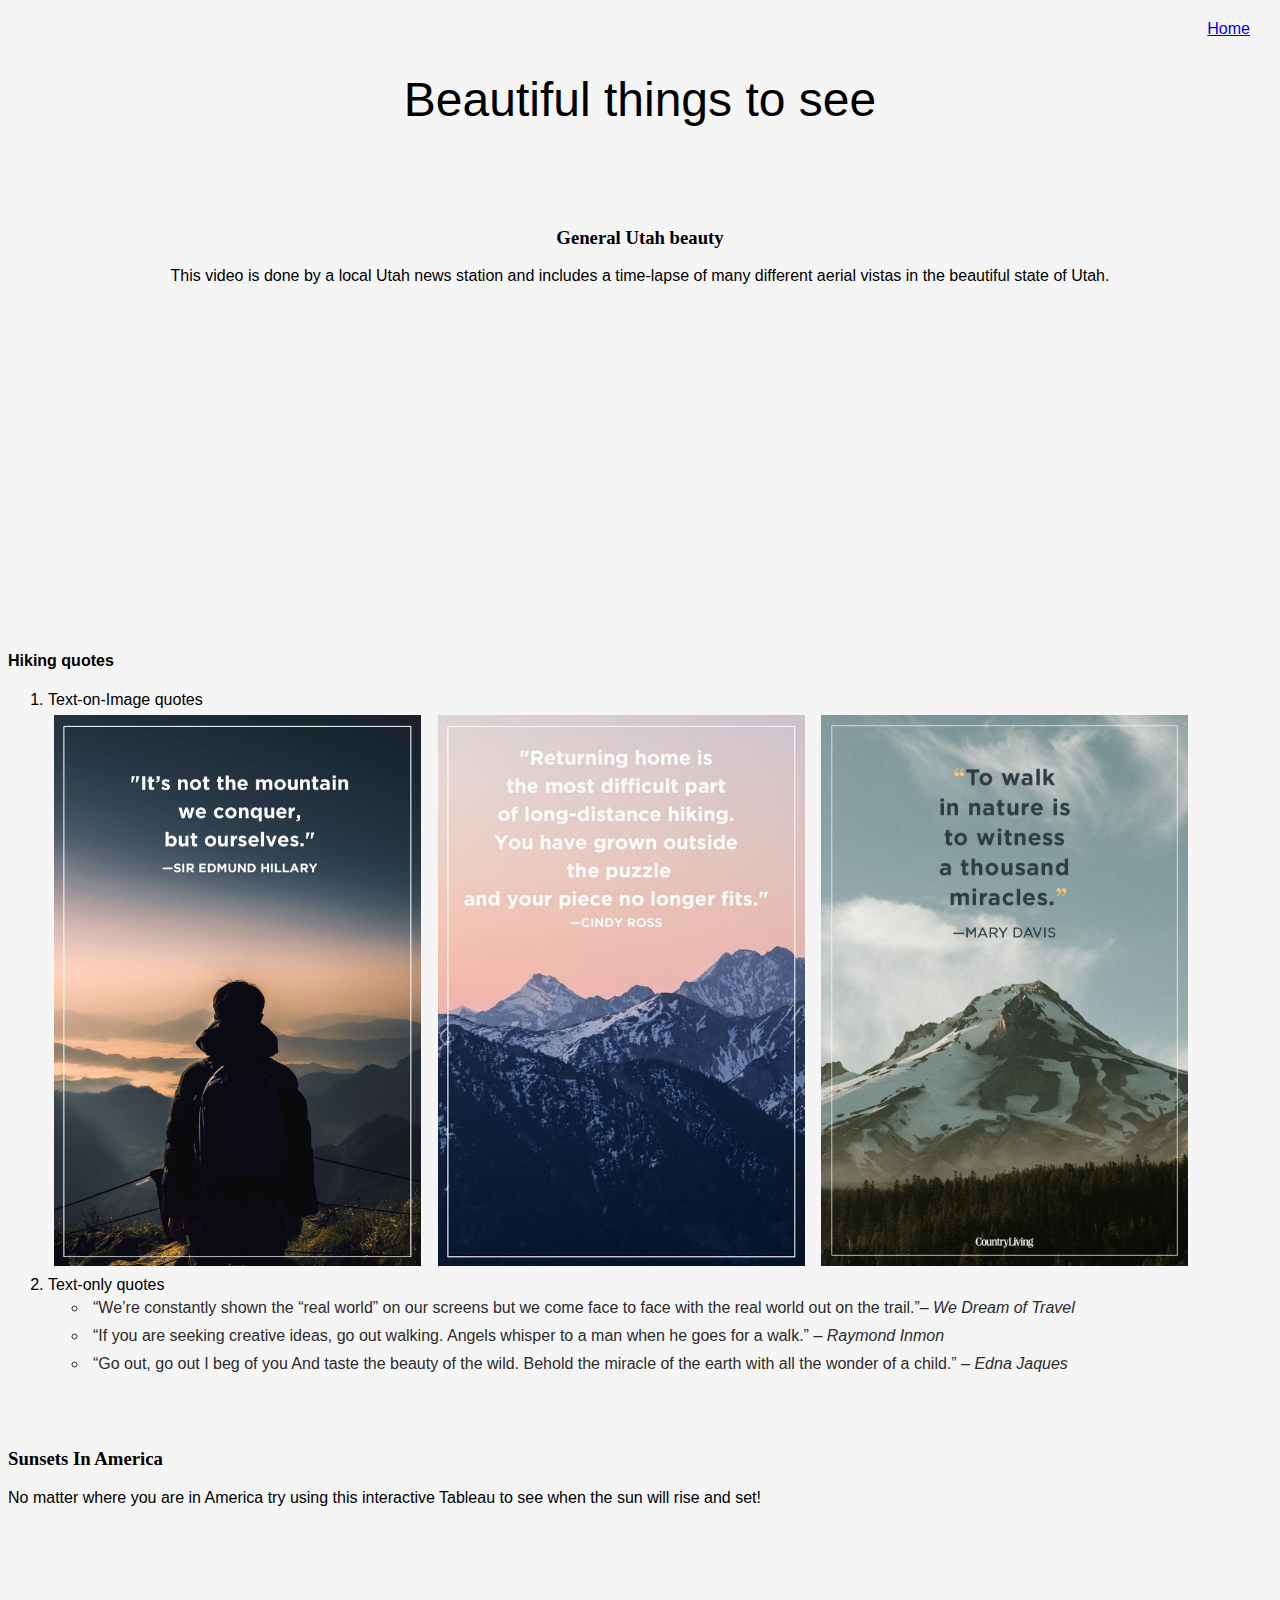
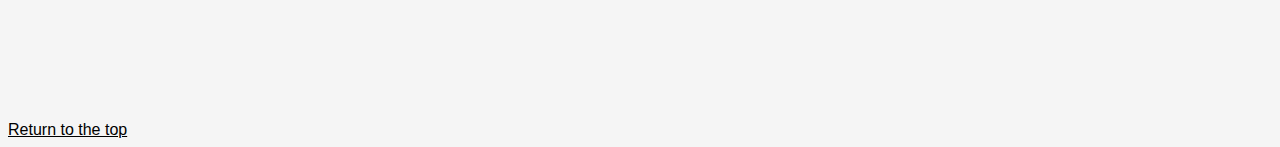
<file: personal.html>
<!DOCTYPE html>
<html lang="en">
<head>
    <meta charset="UTF-8">
    <meta http-equiv="X-UA-Compatible" content="IE=edge">
    <meta name="viewport" content="width=device-width, initial-scale=1.0">
    <title>Hiking personal page</title>
    <link href="css/customstyles.css" rel="stylesheet" />
</head>
<body>
    <!--Header and background header-->
    <div class="headimage">
        <!-- Linking to home -->
        <a href="index.html" target="_blank" id="top" class="home">Home</a>
        <br><br><br><h1 class="headers">Beautiful things to see</h1>
    </div>
    <!--Lists-->
    <div>
         <h3 class="subtitle" style="text-align:center">General Utah beauty</h3>
            <p style="text-align:center">This video is done by a local Utah news station and includes a time-lapse of many different aerial vistas in the beautiful state of Utah.</p>
        <!--Youtube video-->
        <div class="video">
            <iframe  width="560" height="315" src="https://www.youtube.com/embed/leHeowrsjo0" title="YouTube video player" frameborder="0" allow="accelerometer; autoplay; clipboard-write; encrypted-media; gyroscope; picture-in-picture" allowfullscreen></iframe>
        </div>
    </div>
    <div>
        <h4>Hiking quotes</h4>
            <ol>
                <li>Text-on-Image quotes</li>
                    <div>
                        <img class="imgquotes" src="assets/img/hiking-quote1.jpg" alt="conquer" /></a>
                        <img class="imgquotes" src="assets/img/hiking-quote2.jpg" alt="home"/></a>
                        <img class="imgquotes" src="assets/img/hiking-quote3.jpg" alt="miracles" /></a>
                    </div>
                <li>Text-only quotes</li>
                <ul>
                    <li class="quotes">“We’re constantly shown the “real world” on our screens but we come face to face with the real world out on the trail.”<span style="font-style:italic">– We Dream of Travel</span></li>
                    <li class="quotes">“If you are seeking creative ideas, go out walking. Angels whisper to a man when he goes for a walk.”<span style="font-style:italic"> – Raymond Inmon</span></li>
                    <li class="quotes">“Go out, go out I beg of you And taste the beauty of the wild. Behold the miracle of the earth with all the wonder of a child.”<span style="font-style:italic"> – Edna Jaques</span></li>
                </ul>
            </ol>
    </div>
    <br>
    <br>
    <!--Tableau-->
    <div>
        <h3 class="subtitle">Sunsets In America</h3>
            <p>No matter where you are in America try using this interactive Tableau to see when the sun will rise and set!</p>
            <div class='tableauPlaceholder' id='viz1670457361124' style='position: relative'><noscript><a href='#'><img alt='The Sunrises and Sunsets of America ' src='https:&#47;&#47;public.tableau.com&#47;static&#47;images&#47;3Z&#47;3ZGXXGKQG&#47;1_rss.png' style='border: none' /></a></noscript><object class='tableauViz'  style='display:none;'><param name='host_url' value='https%3A%2F%2Fpublic.tableau.com%2F' /> <param name='embed_code_version' value='3' /> <param name='path' value='shared&#47;3ZGXXGKQG' /> <param name='toolbar' value='yes' /><param name='static_image' value='https:&#47;&#47;public.tableau.com&#47;static&#47;images&#47;3Z&#47;3ZGXXGKQG&#47;1.png' /> <param name='animate_transition' value='yes' /><param name='display_static_image' value='yes' /><param name='display_spinner' value='yes' /><param name='display_overlay' value='yes' /><param name='display_count' value='yes' /><param name='language' value='en-US' /></object></div>                <script type='text/javascript'>                    var divElement = document.getElementById('viz1670457361124');                    var vizElement = divElement.getElementsByTagName('object')[0];                    vizElement.style.width='1000px';vizElement.style.height='1227px';                    var scriptElement = document.createElement('script');                    scriptElement.src = 'https://public.tableau.com/javascripts/api/viz_v1.js';                    vizElement.parentNode.insertBefore(scriptElement, vizElement);                </script>
    </div>
    <br>
    <br>
    <br>
    <br>
    <br>
    <br>
    <br>
    <br>
    <br>
    <br>
    <br>
    <a style="color:black;" href="#top">Return to the top</a>
</body>
</html>
</file>
<file: css/customstyles.css>
.highlight{
    font-weight: bold;
    color: rgb(50, 49, 49);
}
.italic{
    font-style: italic;
}
body{
    font-family: Arial, Helvetica, sans-serif; 
   background-color:whitesmoke;
}
.headers{
    font-size: xxx-large;
    font-family:'Gill Sans', 'Gill Sans MT', Calibri, 'Trebuchet MS', sans-serif;
    font-weight: 300;
    display: block;
    margin-top: 0.625rem;
    text-align: center;
}
.video{
    text-align:center;
    position:relative;
    padding-bottom: 10px;
    /* margin-left: 30px; */
}
.subtitle{
    font-family: 'Lucida Sans', 'Lucida Sans Regular', 'Lucida Grande', 'Lucida Sans Unicode', Geneva, Verdana, sans-serif\;
}
.home{
    position: absolute; /* put there no matter what*/
    right: 30px;
    /*float: right; use vertical and then go as far right as can*/
    top: 20px; /* 5 px away from the top*/
    border: initial; /*anything initial means default*/
}
.headimage{
    background-image: url(https://t3.ftcdn.net/jpg/03/28/99/96/360_F_328999611_R7dZbaVTV9ygDlVNGYn9rFGe8m3Slah3.jpg);
    background-repeat:repeat-x;
    height:200px;
    text-align:center;
}
.imgquotes{
    width: 30%;
    padding: 3px;
    margin: 3px;
}
.quotes{
    color:rgb(45, 43, 43);
    font-family:Arial, Helvetica, sans-serif;
    padding: 5px
}
</file>
